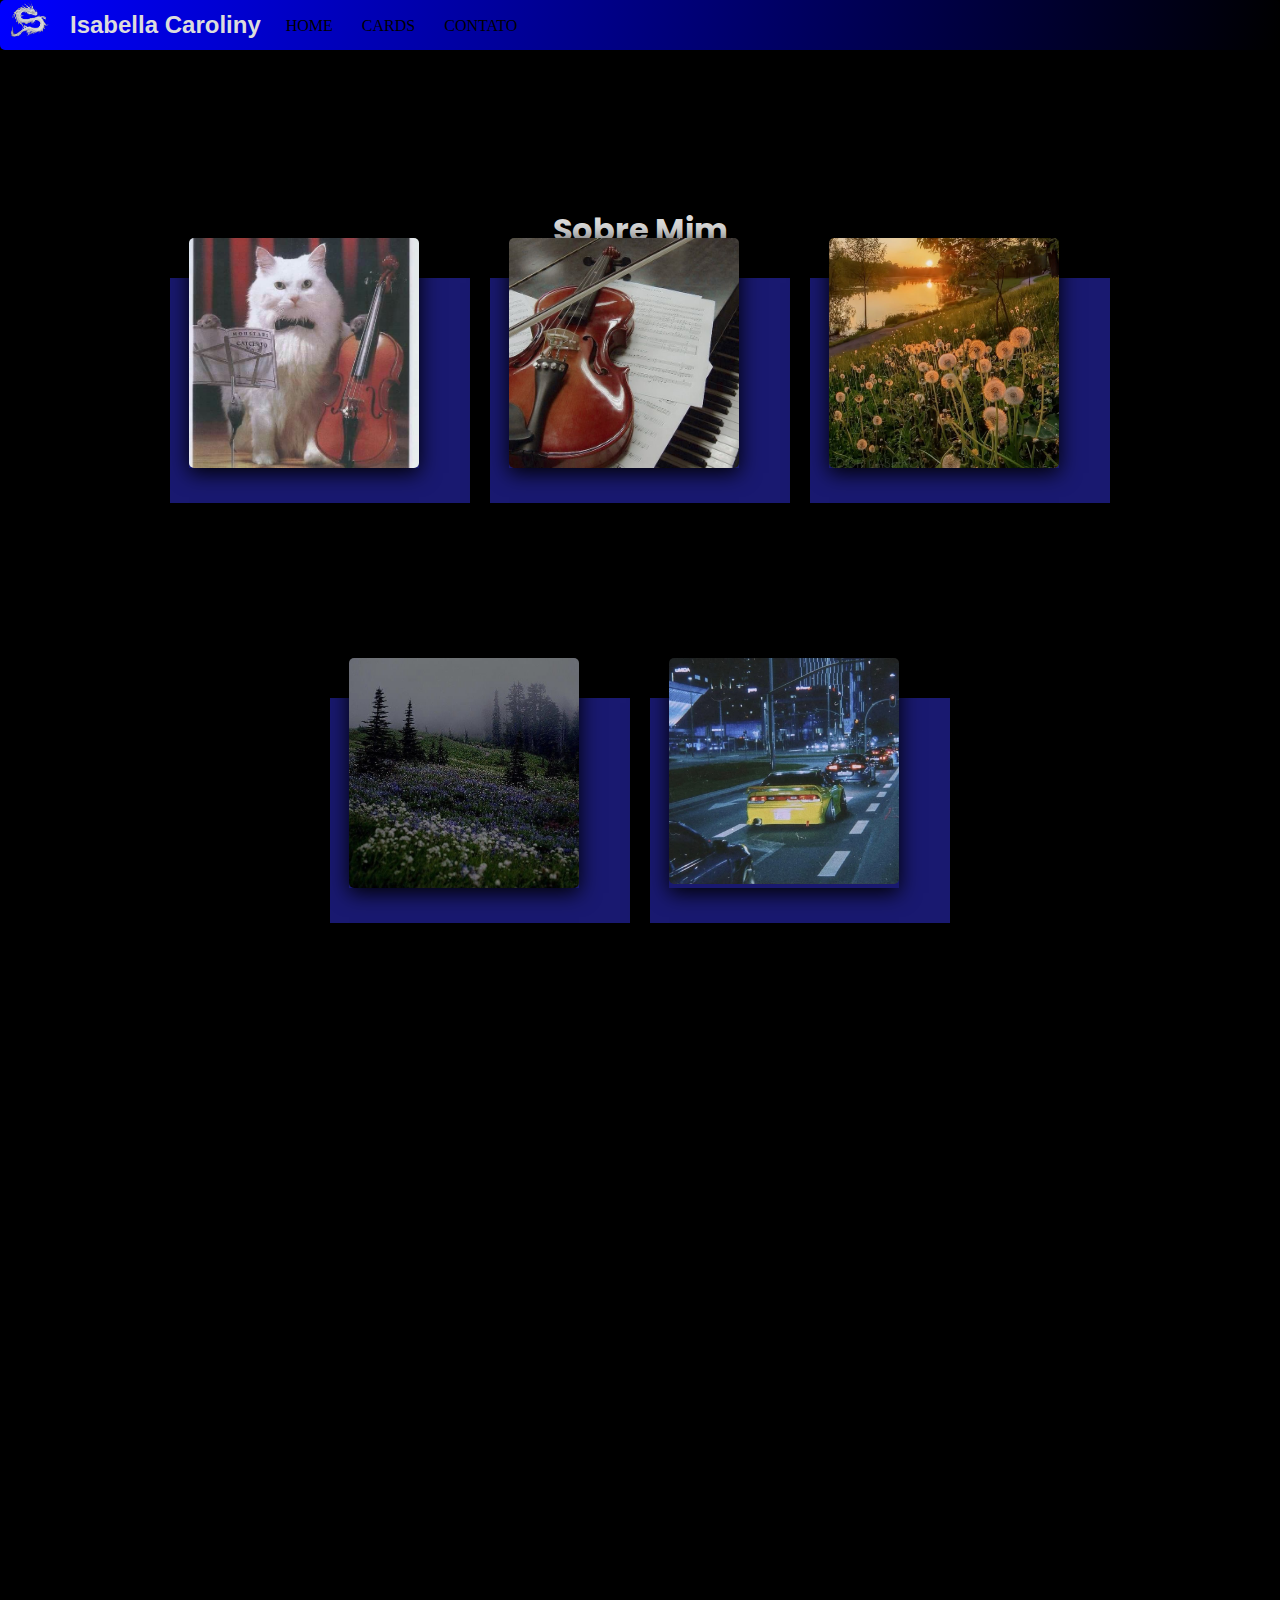
<file: index.html>
<!DOCTYPE html>
<html lang="pt-BR">
<head>
  <meta charset="UTF-8">
  <META name="viewport"
  content="width=device-width, initial-scale=1.0">
  <link rel="stylesheet" type="text/css" href="styles.css">
  <link rel="stylesheet" href="script.js">
  <title>Isabella</title>

  </head>

  <body>
    <header>
      <h1><img src="logo2.png" id="logo"></h1>
      <h2>Isabella Caroliny</h2>
      <nav>
      <ul>
        <li><a href="home.html">Home</a></li>
        <li><a href="index.html">Cards</a></li>
        <li><a href="contato.html">contato</a></li>
        </ul>
        </nav>
    </header>

    <h1 id="sobre">Sobre Mim</h1>

    <div class="container">
      <div class="card">
        <div class="imgBox">
          <img src="gato2.jpg" alt="sobreMim">
        </div>
          <div class="content">
            <h3>Sobre Mim</h3>
            <p>Meu nome é Isabella Caroliny, tenho 17 anos. Estou cursando o último ano do ensino médio,
              por isso estou me esforçando ao máximo nos estudos para poder entrar na universidade ano que vem.
              Mesmo que atualmente eu tenha me interessado pela área de desenvolvimento de sistemas, não predendo entrar em nenhum
              curso com relação a isso, quero fazer curso de medicina e me especializar em neurologia que tem sido um grande sonho meu à muito tempo.</p>
          </div>
      </div>
      <div class="card">
        <div class="imgBox">
          <img src="violin.jpg" alt="hobby">
        </div>
          <div class="content">
            <h3>Coisas que eu gosto</h3>
            <p>Falando do que eu gosto, nunca posso deixar de mencionar a música que é algo q amo desde criança,
               adoro tocar meus instrumentos, mas meu favorito de todos é o violino, por isso também me apaixonei
               pelas músicas clássicas que costumo ouvir enquanto leio livros. Não a muito tempo, descobri um novo passatempo
               que é pintar quadros, nunca na minha vida imaginei que pudesse fazer isso, mas depois da primeira vez, nunca mais quis parar.
               E junto com a felicidade de pintar, logo comecei a gostar de galerias de arte. Mas é claro que meus gostos não giram completamente
              em torno das artes, também amo muito carros, gosto de estudar sobre marcas, motores, potência, modelos... E atualmente penso que
              se eu não puder ser médica, então irei trabalhar em alguma empresa de carros como engenheira.</p>
          </div>
      </div>
      <div class="card">
        <div class="imgBox">
          <img src="futuro2.jpg" alt="planosFuturos">
        </div>
          <div class="content">
            <h3>Planos pro futuro</h3>
            <p>No próximo ano quero entrar na Universidade e estudar medicina, se conseguir, farei minha especialização em neurologia
              e atuar na área como cirurgiã. Não tenho ambições financeiras nessa área profissional, meu único intuito é apenas ajudar as pessoas.
              E sobre planos familiares, não penso muito sobre isso, então, no momento, planejo apenas morar sozinha e ter o suficiente para viver
              confortável.</p>
          </div>
      </div>
      <div class="card">
        <div class="imgBox">
          <img src="futuro.jpg" alt="sonhos">
        </div>
          <div class="content">
            <h3>Meus sonhos</h3>
            <p>Meu sonho é viajar pra outros países, conhecer novas culturas e as principais delas seriam o Japão,
              por já ter afinidade com o idioma e por ser um lugar onde tem encontros famosos de carros. Também gostaria de visitar museus e bibliotecas na França,
              Portugal, Inglaterra e Espanha. Assistir a concertos na Itália e Alemanha. Passear pelo famoso bairro de GangNam na Coréia. E conhecer os alpes suíços. </p>
          </div>
      </div>
      <div class="card">
        <div class="imgBox">
          <img src="fifthCard.jpg" alt="carros">
        </div>
          <div class="content">
            <h3>Carros favoritos</h3>
            <p>Como estava sem ideia do que mais poderia dizer sobre mim, então falarei sobre alguns carros que gosto.
              O primeiro deles é o Mazda RX7 que é um automóvel desportivo produzido pela empresa japonesa Mazda entre
              1978 e 2002. Possui tração traseira e motor de até 280 cavalos de potência. Segundo: Toyota GR Supra que
              está disponível com dois motores, um motor de 4 cilindros em linha de 2.0 litros e um motor de 6 cilindros
              em linha de 3.0 litros. Com o turbocompressor twin-scroll e injeção direta de combustível, os dois motores
              disponíveis produzem assim 258cv e 340Cv de potência com uma aceleração dos 0 aos 100Km/h em 5,2
              e 4,3 segundos, respetivamente. Terceiro: Toyota Supra MK4  e o motor 2JZ-GTE é o coração do Toyota Supra MK4
              com 3,0 litros e 6 cilindros em linha, ele possui dois turbocompressores e gera uma potência impressionante de
              280 cv, com um torque de 318 Nm. Apesar de ser limitado a 280 cv de fábrica, a capacidade de modificação do 2JZ-GTE
              é lendária, permitindo que o Supra atinja potências muito maiores, facilmente superando a marca de 1.000 cv com as modificações certas.</p>
          </div>
      </div>
    </div>

    </body>
        </html>
</file>
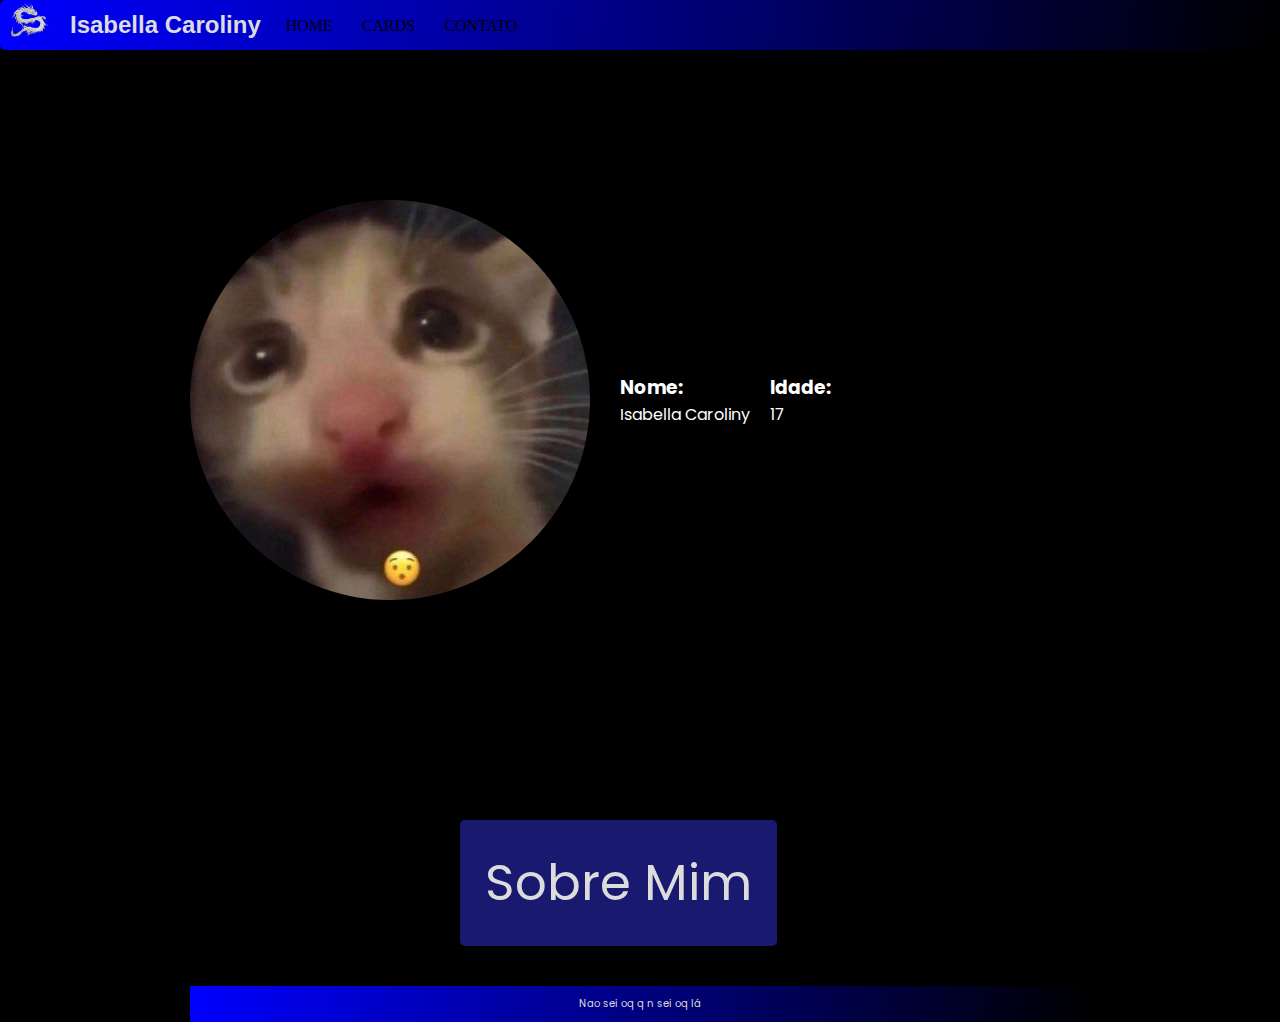
<file: home.html>
<!DOCTYPE html>
<html lang="pt-BR">
<head>
  <meta charset="UTF-8">
  <META name="viewport"
  content="width=device-width, initial-scale=1.0">
  <title>Autobiografia</title>
  <link rel="stylesheet" href="styles.css">
<link rel="stylesheet" href="index.html">

</head>

<body class="centro">
  <header>
    <h1><img src="logo2.png" id="logo"></h1>
    <h2>Isabella Caroliny</h2>
    <nav>
    <ul>
      <li><a href="home.html">Home</a></li>
      <li><a href="index.html">Cards</a></li>
      <li><a href="contato.html">contato</a></li>
    </ul>
      </nav>
  </header>
  <div class="container_eu">
  <img src="perfil.jpg" class="perfil" id="perfil_foto">
  <ul class="eu">
    <li>
  <h3>Nome:</h3>
  <p>Isabella Caroliny</p>
</li>
<li>
  <h3>Idade:</h3>
  <p>17</p>
</li>
</ul>
<div class="botao_container">
<a href="index.html" class="botao">Sobre Mim</a>
</div>
<footer class="footer">
  <p>Nao sei oq q n sei oq lá</p>
</footer>
</div>

</body>
</file>
<file: styles.css>
@import url('https://fonts.googleapis.com/css2?family=Poppins:wght@400;500;600;700;800&display=swap');

* {
  margin: 0;
  padding: 0;
  box-sizing: border-box;
  font-family: "Poppins", serif;
}
body {
  display: flex;
  justify-content: center;
  align-items: center;
  margin: 0;
  padding: 0;
  min-height: 100vh;
  background: black;
}

header {
position: absolute;
width: 100%;
top: 0;
height: 50px;
background: linear-gradient(100deg, #0000FF, #000000);
align-items: center;
border-radius: 5px;
display: inline-flex;
}

#sobre {
  text-align: center;
  position: absolute;
  color: #DCDCDC;
  display: flex;
  margin-top: -590px;
  color: #DCDCDC;
}

#logo {
  width: 60px;
  height: 60px;
  margin-top: 10px;
}

h2 {
  margin: 10px;
  font-family: sans-serif;
  color: #DCDCDC;
  display: inline;
}

nav li {
  display: inline;
  margin: 0 10px 0 15px;
}

nav a {
  text-transform: uppercase;
  font-family: fantasy;
  color: #000000;
  text-decoration: none;
}

nav a:hover {
  color: #A9A9A9;
}

.container {
  width: 1100px;
  margin-top: 150px;
  display: flex;
  justify-content: center;
  align-items: center;
  flex-wrap: wrap;
  padding: 30px;
  position: relative;
  min-height: 100vh;
}

.container .card {
  max-width: 300px;
  height: 225px;
  background: midnightblue;
  margin: 30px 10px;
  padding: 20px 15px;
  display: flex;
  flex-direction: column;
  box-shadow: 0 5px 20px rgba(0, 0, .5);
  transition .3s ease-in-out;
}

.container .card:hover {
height: auto;
}

.container .card .imgBox {
  position: relative;
  top: -60px;
  left: 4px;
  width: 230px;
  height: 230px;
  z-index: 1;
  box-shadow: 0 5px 20px rgba(0, 0, .2);
}

.container .card .imgBox img {
  max-width: 100%;
  border-radius: 5px;
}

.container .card .content {
  margin-top: -140px;
  padding: 10px 15px;
  color: #111;
  visibility: hidden;
  opacity: 0;
  transition: .3s ease-in-out;
}

.container .card:hover .content {
  color: #DCDCDC;
  visibility: visible;
  opacity: 1;
  margin-top: -40px;
  transition-delay: .2s;
}

.perfil {
  border-radius: 500px;
  max-width: 100%;
  height: auto;
  display: flex;
  margin-top: 200px;
  position: relative;
}

.container_eu {
  display: flex;
  flex-wrap: wrap;
  align-items: center;
  max-width: 900px;
  gap: 20px;
  width: 100%;
}

.eu {
  color: white;
  display: flex;
  flex: 1;
  text-align: justify;
  text-decoration: none;
  list-style: none;
  padding: 0;
  margin-top: 200px;
}

.eu li {
    background: black;
    margin: 8px 0;
    padding: 10px;
    border-radius: 4px;
}

.botao_container {
  width: 100%;
  margin-top: 200px;
  align-items: center;
  margin-left: 30%;
}

.botao {
  background-color: midnightblue;
  font-size: 50px;
  border-radius: 5px;
  padding: 0.5em;
  color: #dcdcdc;
  display: inline-block;
  text-decoration: none;
  transition: background-color 0.3s ease;
}

.botao:hover {
  background-color: #0000FF;
  color: black;
}

.footer {
  text-align: center;
  width: 100%;
  margin-top: 20px;
  padding: 10px 0;
  background: linear-gradient(100deg, #0000FF, #000000);
  font-size: 10px;
  color: #DCDCDC;
  position: relative;
}

@media (max-width: 768px) {
  .container_eu {
    flex-direction: column;
  }

  .perfil, .eu {
    max-width: 100%;
  }
}
</file>
